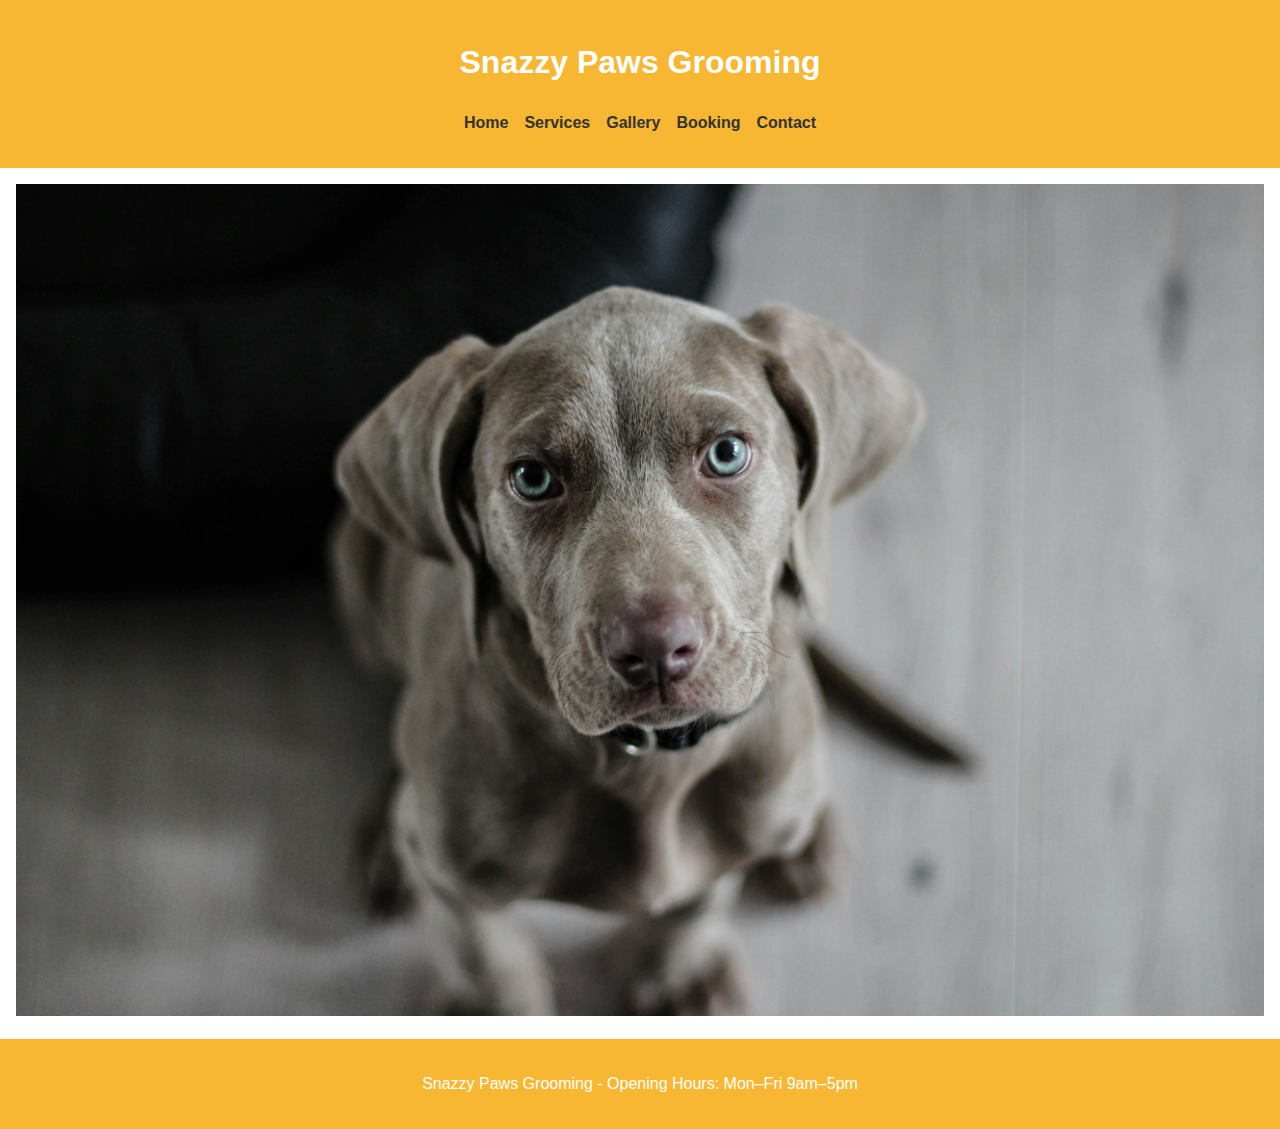
<file: index.html>
<!-- index.html (Home Page) -->
<!DOCTYPE html>
<html lang="en">
<head>
  <meta charset="UTF-8">
  <meta name="viewport" content="width=device-width, initial-scale=1.0">
  <title>Snazzy Paws Grooming</title>
  <link rel="stylesheet" href="styles.css">
</head>
<body>
  <header>
    <h1>Snazzy Paws Grooming</h1>
    <nav>
      <ul>
        <li><a href="index.html">Home</a></li>
        <li><a href="services.html">Services</a></li>
        <li><a href="gallery.html">Gallery</a></li>
        <li><a href="booking.html">Booking</a></li>
        <li><a href="contact.html">Contact</a></li>
      </ul>
    </nav>
  </header>

  <section>
    <img src="images/image1.jpg" alt="Happy groomed dog" class="responsive-img">
  </section>

  <footer>
    <p>Snazzy Paws Grooming - Opening Hours: Mon–Fri 9am–5pm</p>
  </footer>
</body>
</html>
</file>
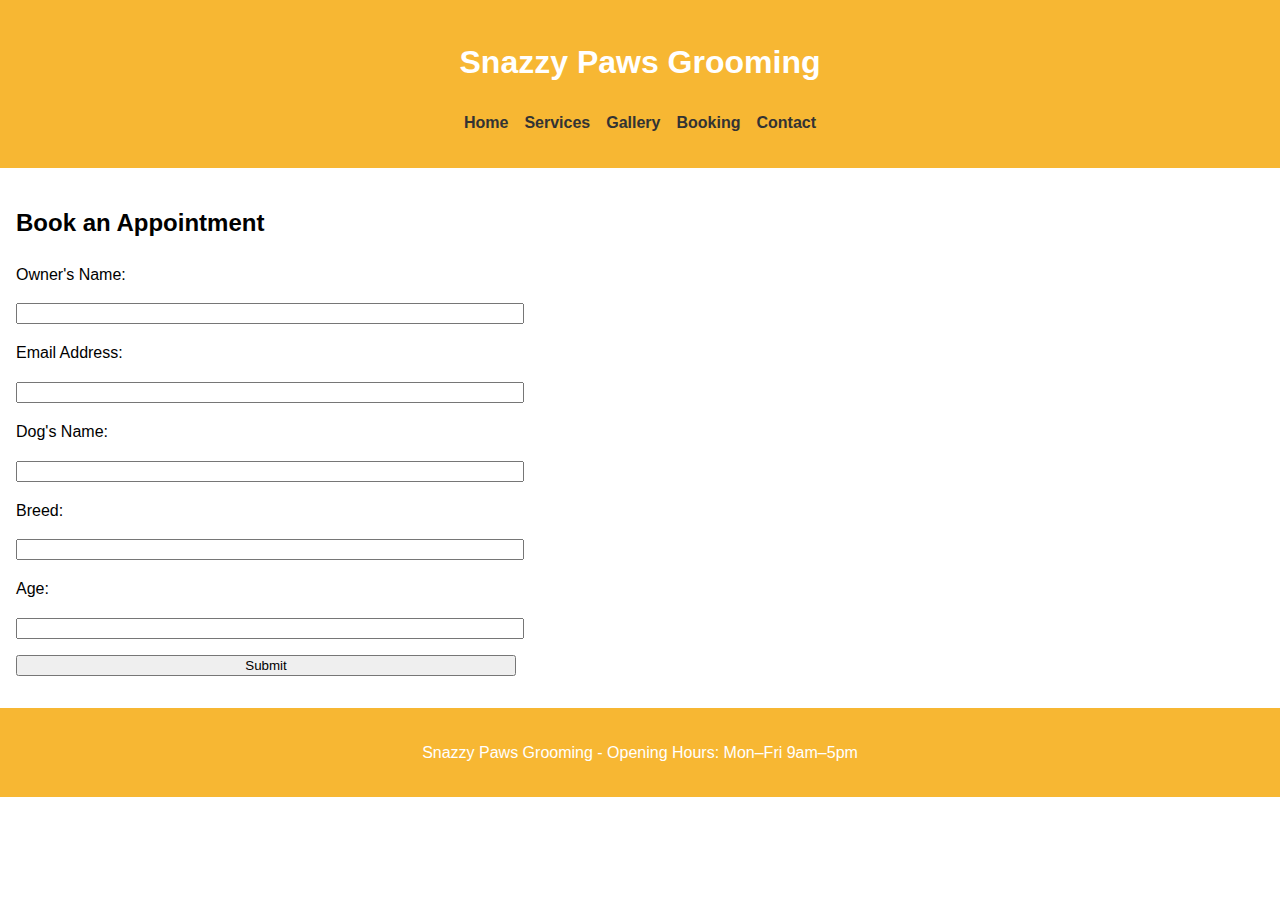
<file: booking.html>
<!-- booking.html -->
<!DOCTYPE html>
<html lang="en">
<head>
  <meta charset="UTF-8">
  <meta name="viewport" content="width=device-width, initial-scale=1.0">
  <title>Booking</title>
  <link rel="stylesheet" href="styles.css">
</head>
<body>
  <header>
    <h1>Snazzy Paws Grooming</h1>
    <nav>
      <ul>
        <li><a href="index.html">Home</a></li>
        <li><a href="services.html">Services</a></li>
        <li><a href="gallery.html">Gallery</a></li>
        <li><a href="booking.html">Booking</a></li>
        <li><a href="contact.html">Contact</a></li>
      </ul>
    </nav>
  </header>

  <section>
    <h2>Book an Appointment</h2>
    <form>
      <label for="owner-name">Owner's Name:</label>
      <input type="text" id="owner-name" name="owner-name" required>

      <label for="email">Email Address:</label>
      <input type="email" id="email" name="email" required>

      <label for="dog-name">Dog's Name:</label>
      <input type="text" id="dog-name" name="dog-name" required>

      <label for="breed">Breed:</label>
      <input type="text" id="breed" name="breed" required>

      <label for="age">Age:</label>
      <input type="number" id="age" name="age" required>

      <button type="submit">Submit</button>
    </form>
  </section>

  <footer>
    <p>Snazzy Paws Grooming - Opening Hours: Mon–Fri 9am–5pm</p>
  </footer>
</body>
</html>
</file>
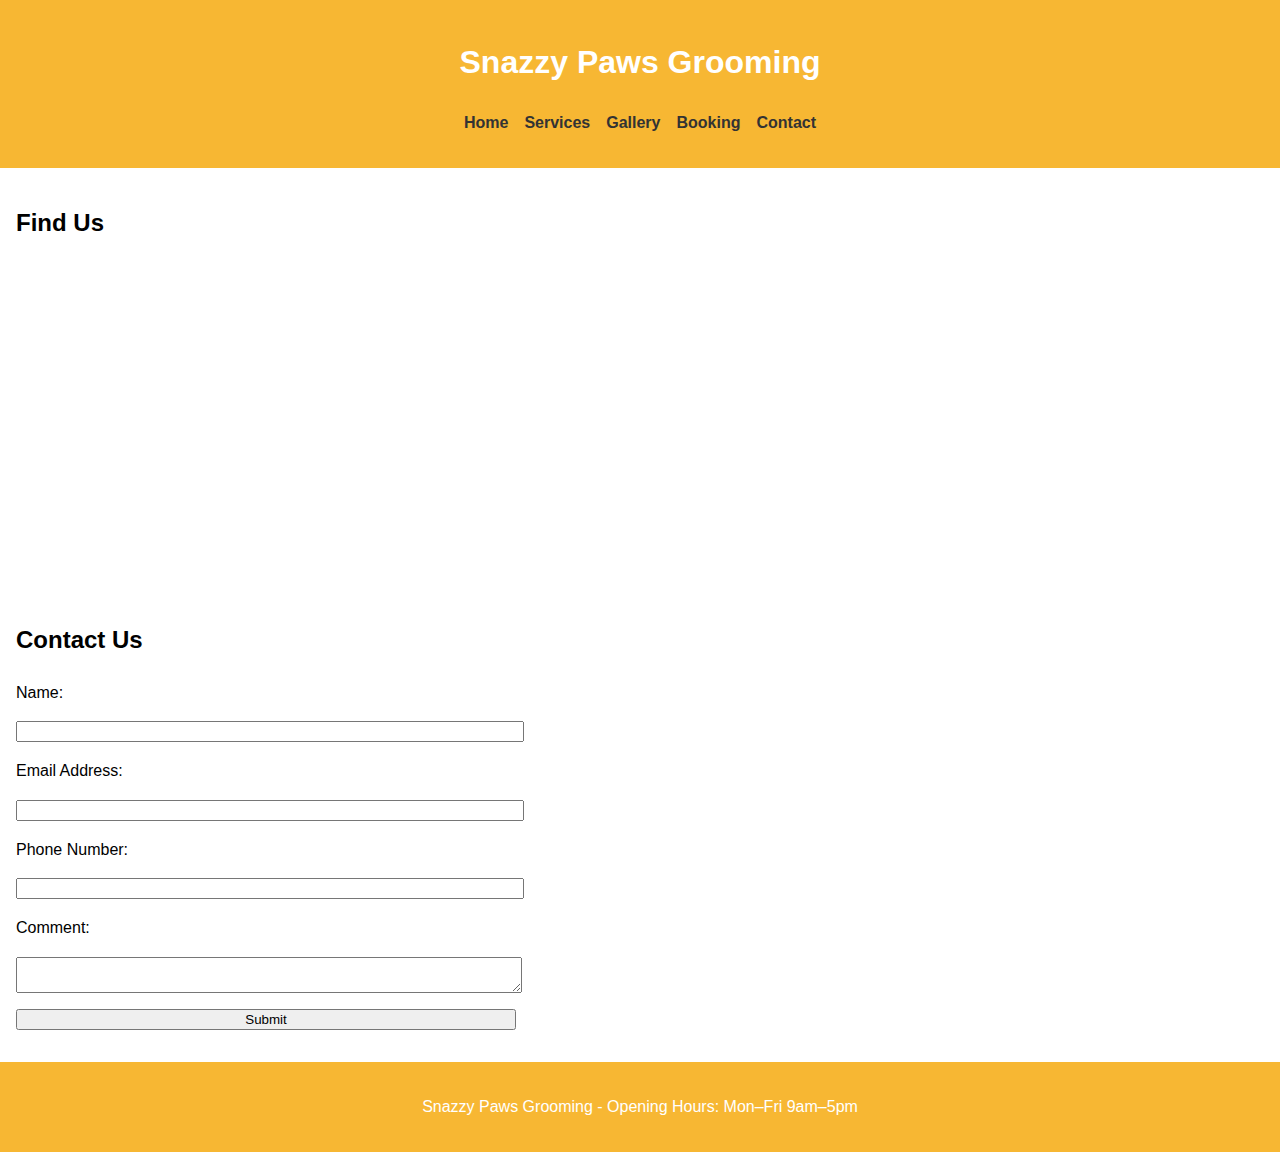
<file: contact.html>
<!-- contact.html -->
<!DOCTYPE html>
<html lang="en">
<head>
  <meta charset="UTF-8">
  <meta name="viewport" content="width=device-width, initial-scale=1.0">
  <title>Contact</title>
  <link rel="stylesheet" href="styles.css">
</head>
<body>
  <header>
    <h1>Snazzy Paws Grooming</h1>
    <nav>
      <ul>
        <li><a href="index.html">Home</a></li>
        <li><a href="services.html">Services</a></li>
        <li><a href="gallery.html">Gallery</a></li>
        <li><a href="booking.html">Booking</a></li>
        <li><a href="contact.html">Contact</a></li>
      </ul>
    </nav>
  </header>

  <section>
    <h2>Find Us</h2>
    <iframe src="https://www.google.com/maps/embed?..." width="100%" height="300" style="border:0;" allowfullscreen="" loading="lazy" referrerpolicy="no-referrer-when-downgrade"></iframe>
  </section>

  <section>
    <h2>Contact Us</h2>
    <form>
      <label for="name">Name:</label>
      <input type="text" id="name" name="name" required>

      <label for="email">Email Address:</label>
      <input type="email" id="email" name="email" required>

      <label for="phone">Phone Number:</label>
      <input type="tel" id="phone" name="phone" required>

      <label for="comment">Comment:</label>
      <textarea id="comment" name="comment" required></textarea>

      <button type="submit">Submit</button>
    </form>
  </section>

  <footer>
    <p>Snazzy Paws Grooming - Opening Hours: Mon–Fri 9am–5pm</p>
  </footer>
</body>
</html>
</file>
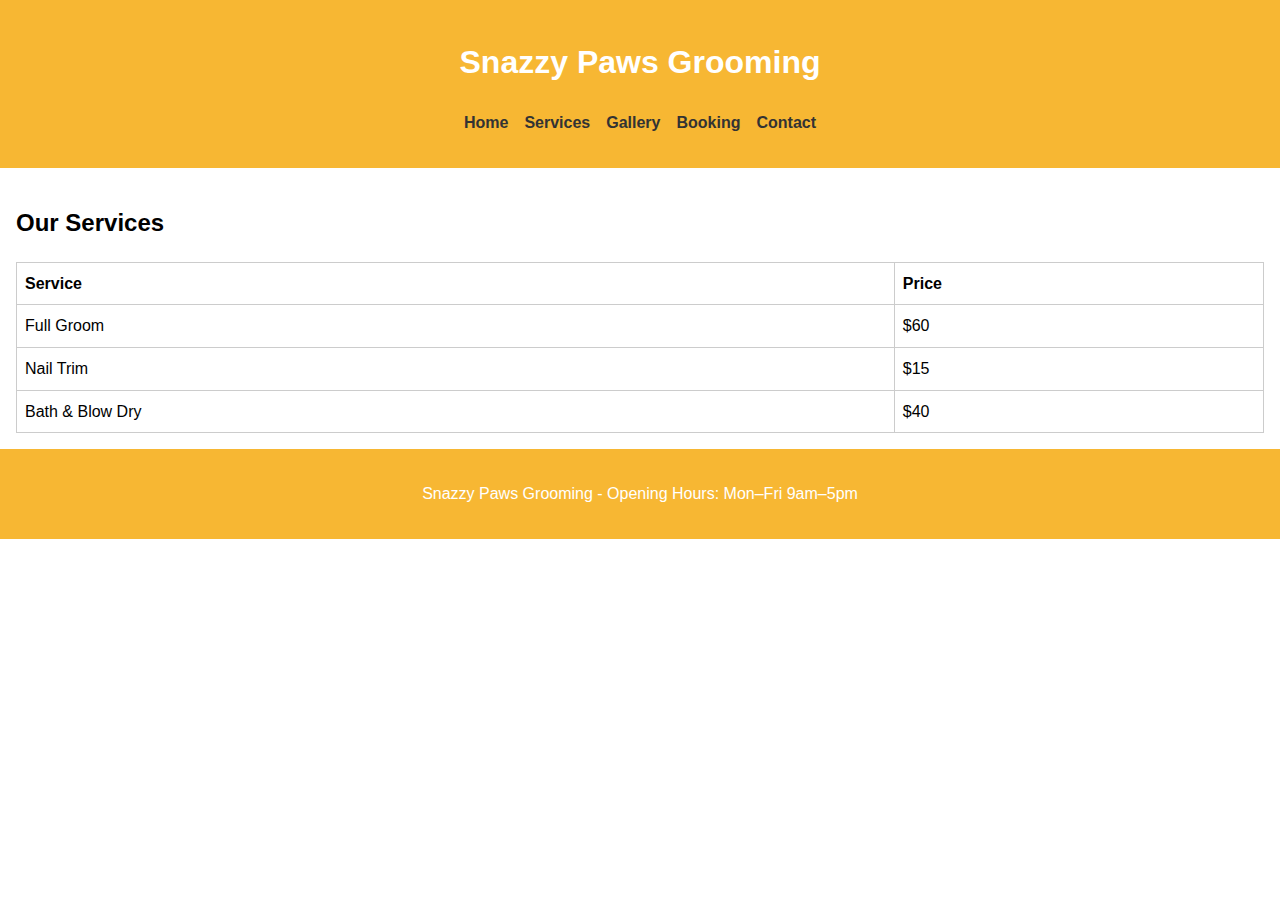
<file: services.html>
<!-- services.html -->
<!DOCTYPE html>
<html lang="en">
<head>
  <meta charset="UTF-8">
  <meta name="viewport" content="width=device-width, initial-scale=1.0">
  <title>Services</title>
  <link rel="stylesheet" href="styles.css">
</head>
<body>
  <header>
    <h1>Snazzy Paws Grooming</h1>
    <nav>
      <ul>
        <li><a href="index.html">Home</a></li>
        <li><a href="services.html">Services</a></li>
        <li><a href="gallery.html">Gallery</a></li>
        <li><a href="booking.html">Booking</a></li>
        <li><a href="contact.html">Contact</a></li>
      </ul>
    </nav>
  </header>

  <section>
    <h2>Our Services</h2>
    <table>
      <thead>
        <tr>
          <th>Service</th>
          <th>Price</th>
        </tr>
      </thead>
      <tbody>
        <tr>
          <td>Full Groom</td>
          <td>$60</td>
        </tr>
        <tr>
          <td>Nail Trim</td>
          <td>$15</td>
        </tr>
        <tr>
          <td>Bath & Blow Dry</td>
          <td>$40</td>
        </tr>
      </tbody>
    </table>
  </section>

  <footer>
    <p>Snazzy Paws Grooming - Opening Hours: Mon–Fri 9am–5pm</p>
  </footer>
</body>
</html>
</file>
<file: styles.css>
body {
  font-family: Arial, sans-serif;
  margin: 0;
  padding: 0;
  line-height: 1.6;
}

header, footer {
  background: #f7b733;
  color: #fff;
  text-align: center;
  padding: 1rem 0;
}

nav ul {
  list-style: none;
  padding: 0;
  display: flex;
  justify-content: center;
  gap: 1rem;
}

nav a {
  text-decoration: none;
  color: #333;
  font-weight: bold;
}

section {
  padding: 1rem;
}

form label,
form input,
form textarea,
form button {
  display: block;
  width: 100%;
  max-width: 500px;
  margin-bottom: 1rem;
}

.gallery {
  display: grid;
  grid-template-columns: repeat(4, 1fr);
  gap: 10px;
}

.gallery img,
.responsive-img {
  width: 100%;
  height: auto;
}

table {
  width: 100%;
  border-collapse: collapse;
  margin-top: 1rem;
}

th, td {
  border: 1px solid #ccc;
  padding: 0.5rem;
  text-align: left;
}

@media (max-width: 768px) {
  .gallery {
    grid-template-columns: repeat(2, 1fr);
  }

  nav ul {
    flex-direction: column;
    align-items: center;
  }
}
</file>
